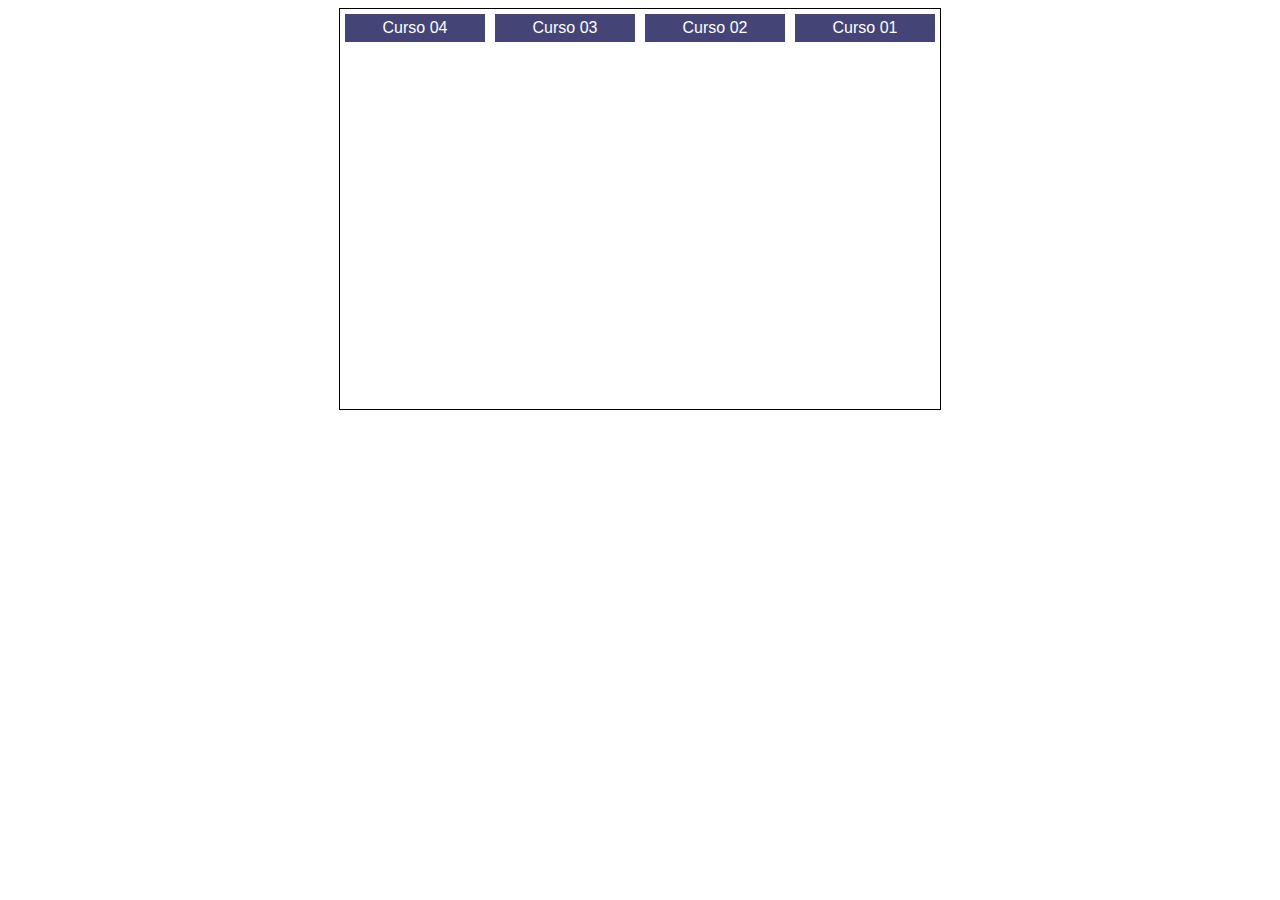
<file: index10.html>
<!DOCTYPE html>
<html lang="pt-br>
<head>
  <meta charset="UTF-8">
  <meta http-equiv="X-UA-Compatible" content="IE=edge">
  <meta name="viewport" content="width=device-width, initial-scale=1.0">
  <link rel="stylesheet" href="style.css">
  <title>Justify Content</title>
</head>
<body>
  <div class="container flexivel horizontal quebra">
    <div class="item tam1 base3 ordem3">Curso 01</div>
    <div class="item tam1 base3 ordem2">Curso 02</div>
    <div class="item tam1 base3 ordem1">Curso 03</div>
    <div class="item tam1 base3 ordem0">Curso 04</div>
    
  </div>
  
</body>
</html>
</file>
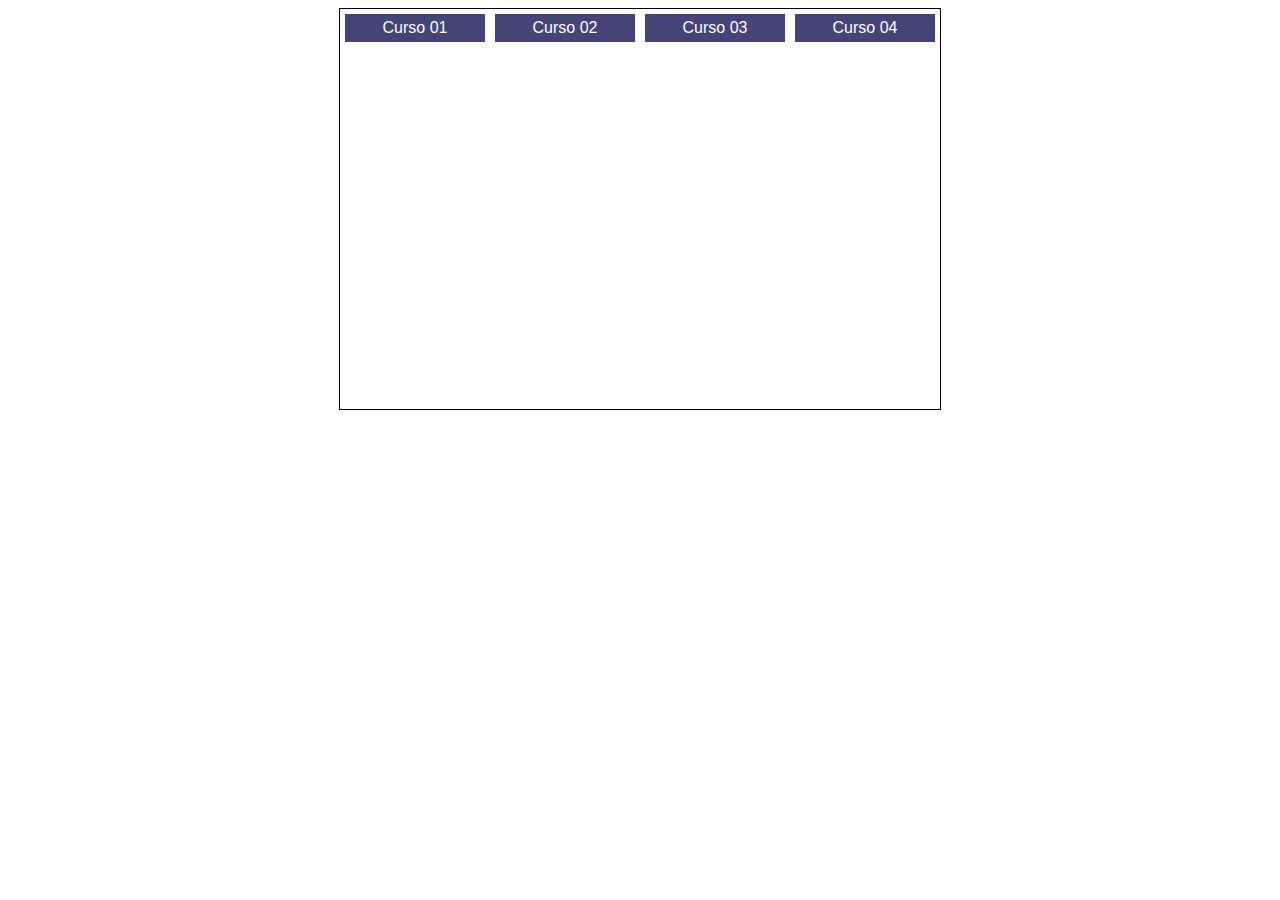
<file: index11.html>
<!DOCTYPE html>
<html lang="pt-br>
<head>
  <meta charset="UTF-8">
  <meta http-equiv="X-UA-Compatible" content="IE=edge">
  <meta name="viewport" content="width=device-width, initial-scale=1.0">
  <link rel="stylesheet" href="style.css">
  <title>Justify Content</title>
</head>
<body>
  <div class="container flexivel horizontal">
    <div class="item tam1 reduzir0">Curso 01</div>
    <div class="item tam1 reduzir0">Curso 02</div>
    <div class="item tam1">Curso 03</div>
    <div class="item tam1 ">Curso 04</div>
    
  </div>
  
</body>
</html>
</file>
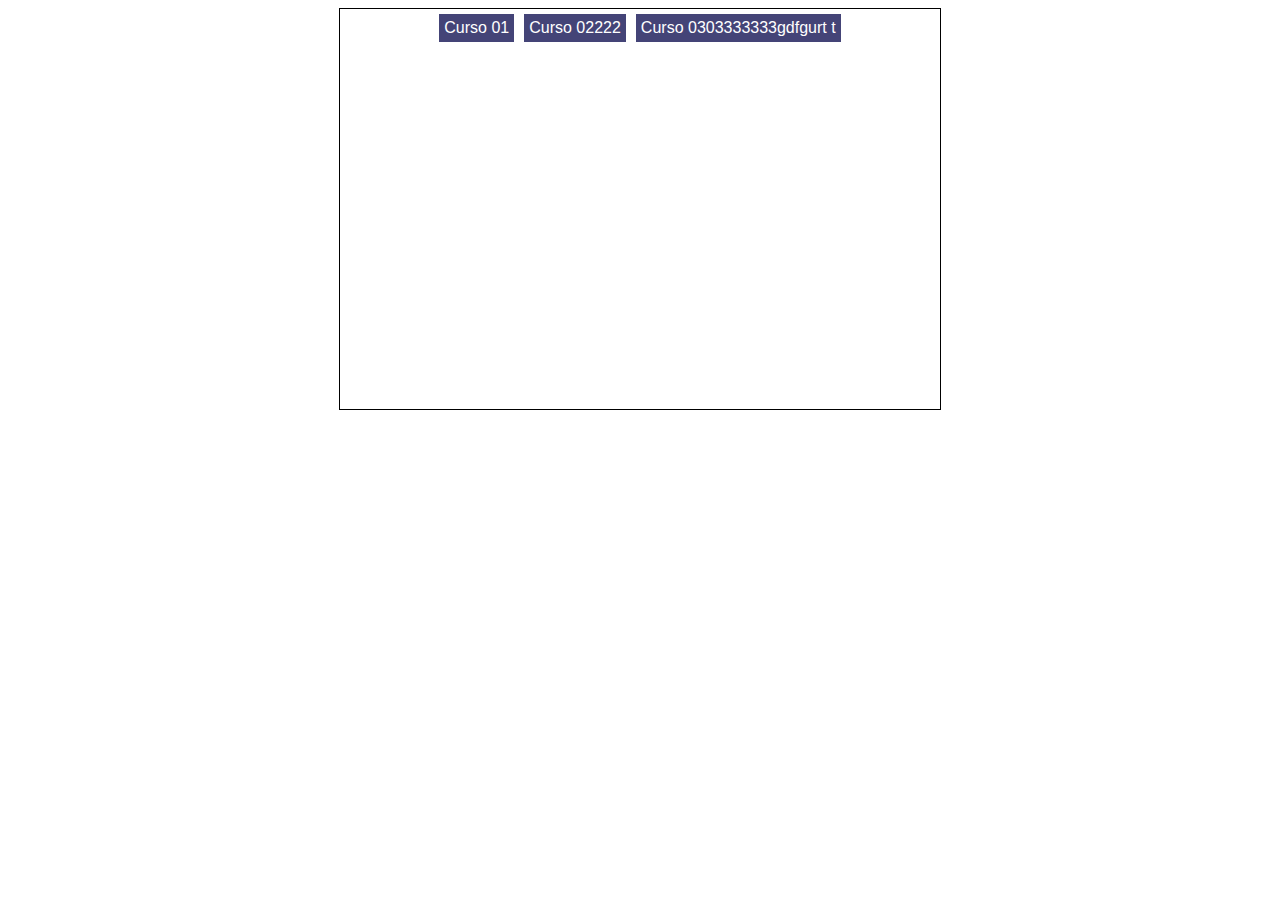
<file: index12.html>
<!DOCTYPE html>
<html lang="pt-br>
<head>
  <meta charset="UTF-8">
  <meta http-equiv="X-UA-Compatible" content="IE=edge">
  <meta name="viewport" content="width=device-width, initial-scale=1.0">
  <link rel="stylesheet" href="style.css">
  <title>Justify Content</title>
</head>
<body>
  <div class="container flexivel horizontal">
    <div class="item flex">Curso 01</div>
    <div class="item flex">Curso 02222</div>
    <div class="item flex">Curso 0303333333gdfgurt t</div>
    
  </div>
  
</body>
</html>
</file>
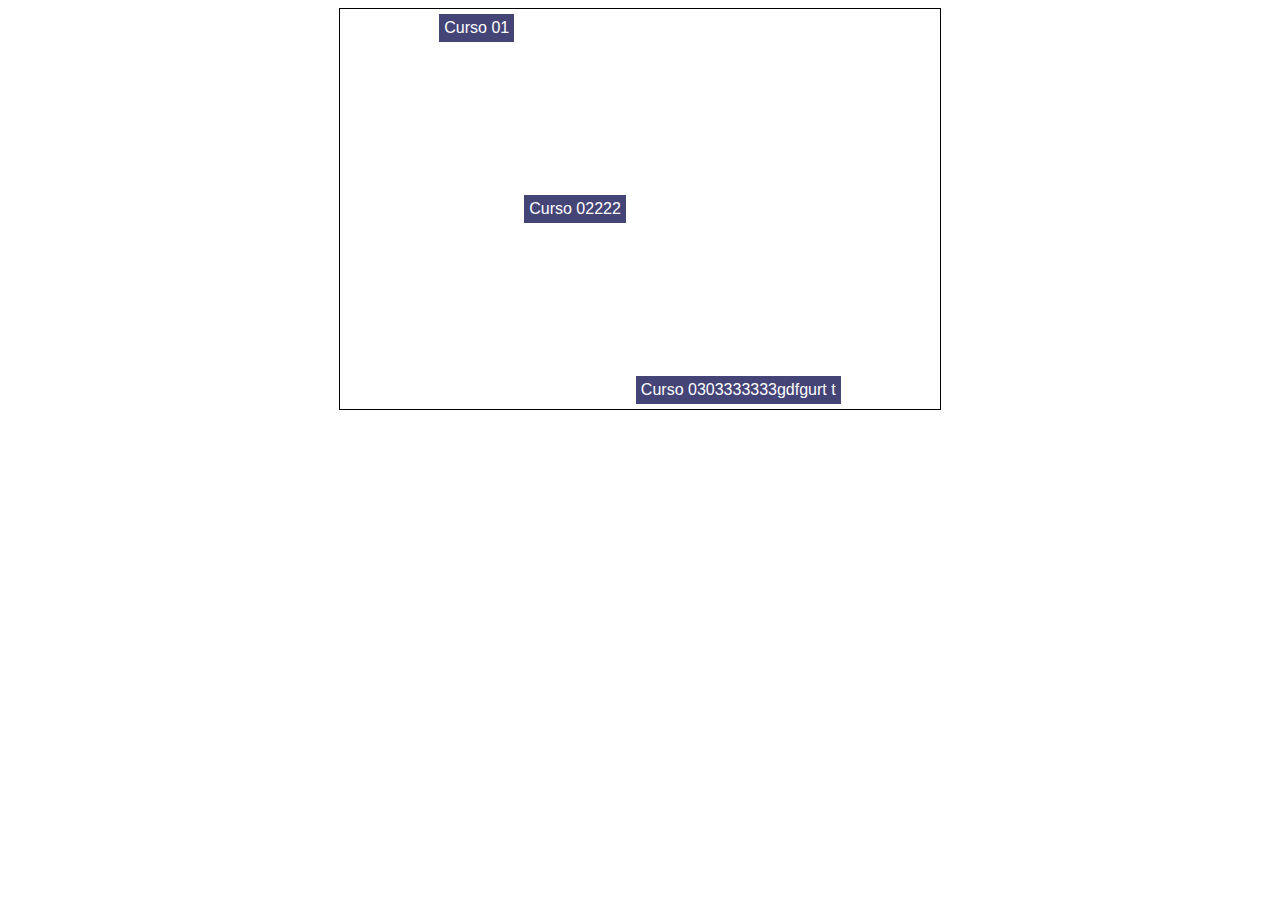
<file: index13.html>
<!DOCTYPE html>
<html lang="pt-br>
<head>
  <meta charset="UTF-8">
  <meta http-equiv="X-UA-Compatible" content="IE=edge">
  <meta name="viewport" content="width=device-width, initial-scale=1.0">
  <link rel="stylesheet" href="style.css">
  <title>Justify Content</title>
</head>
<body>
  <div class="container flexivel horizontal">
    <div class="item flex inicio">Curso 01</div>
    <div class="item flex meio">Curso 02222</div>
    <div class="item flex base">Curso 0303333333gdfgurt t</div>
    
  </div>
  
</body>
</html>
</file>
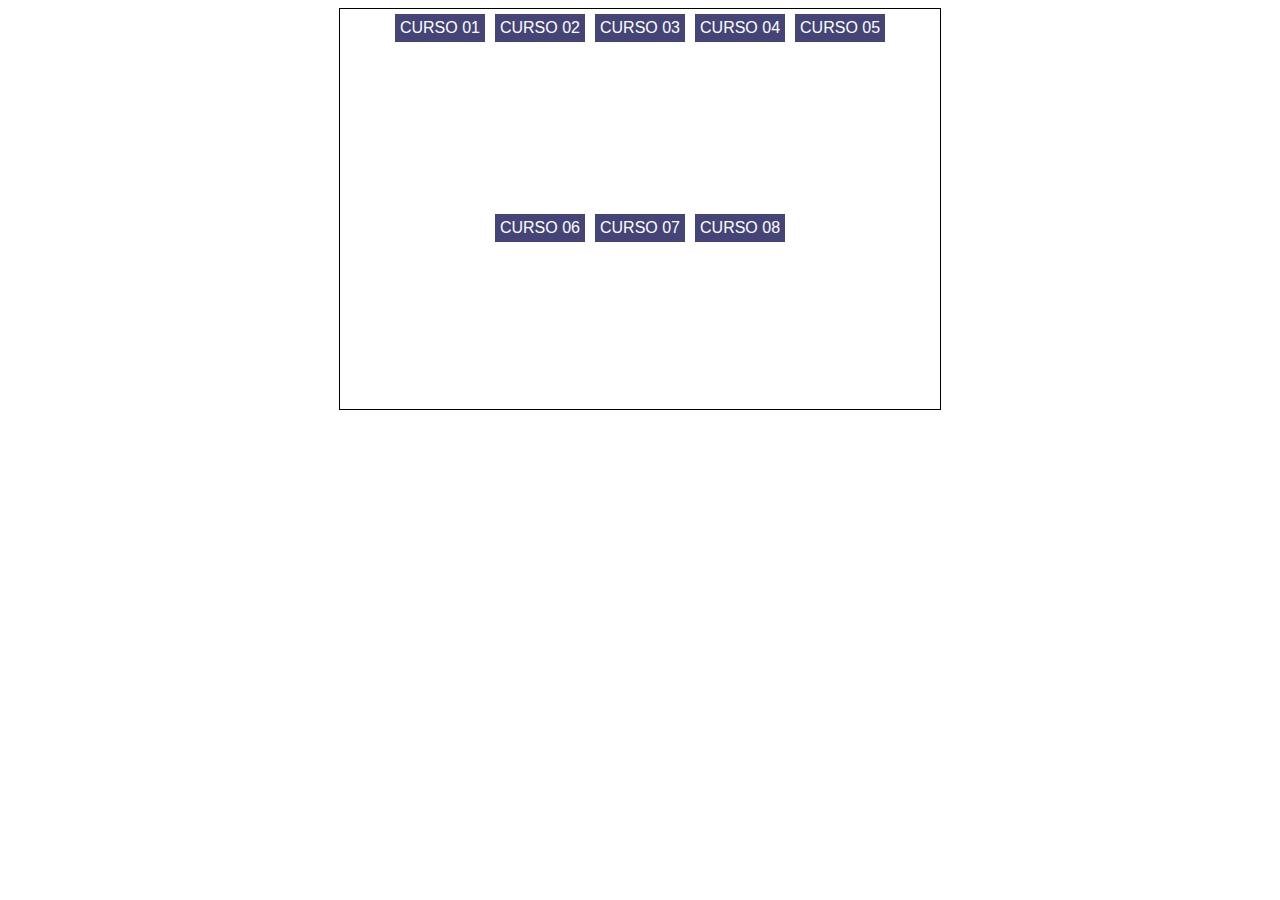
<file: index4.html>
<!DOCTYPE html>
<html lang="pt-br>
<head>
  <meta charset="UTF-8">
  <meta http-equiv="X-UA-Compatible" content="IE=edge">
  <meta name="viewport" content="width=device-width, initial-scale=1.0">
  <link rel="stylesheet" href="style.css">
  <title>Flex box</title>
</head>
<body>
  <div class="container flexivel fluxo-horizontal-quebra">
    <div class="item">CURSO 01</div>
    <div class="item">CURSO 02</div>
    <div class="item">CURSO 03</div>
    <div class="item">CURSO 04</div>
    <div class="item">CURSO 05</div>
    <div class="item">CURSO 06</div>
    <div class="item">CURSO 07</div>
    <div class="item">CURSO 08</div>
  </div>
  
</body>
</html>
</file>
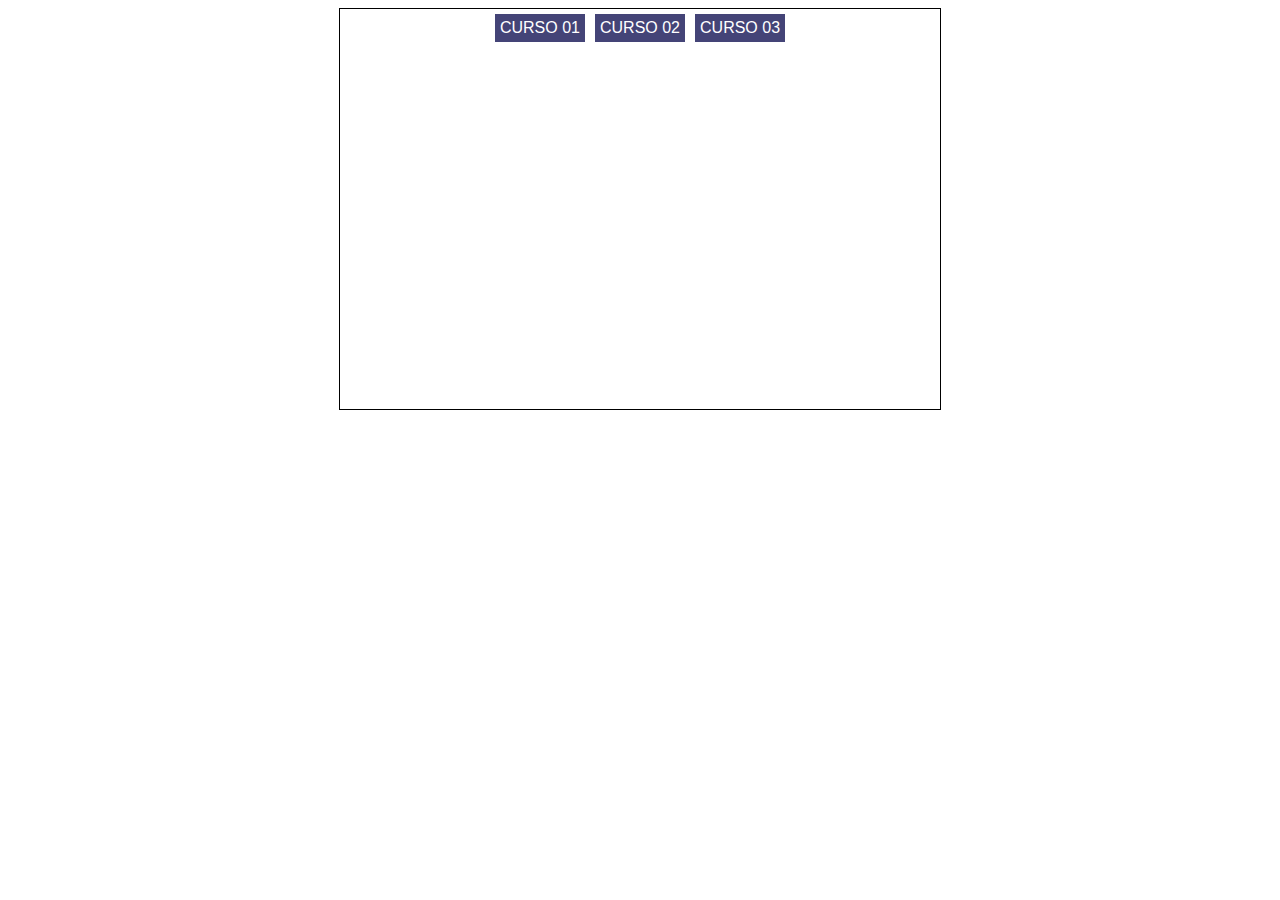
<file: index5.html>
<!DOCTYPE html>
<html lang="pt-br>
<head>
  <meta charset="UTF-8">
  <meta http-equiv="X-UA-Compatible" content="IE=edge">
  <meta name="viewport" content="width=device-width, initial-scale=1.0">
  <link rel="stylesheet" href="style.css">
  <title>Justify Content</title>
</head>
<body>
  <div class="container flexivel horizontal quebra">
    <div class="item">CURSO 01</div>
    <div class="item">CURSO 02</div>
    <div class="item">CURSO 03</div>

    
  </div>
  
</body>
</html>
</file>
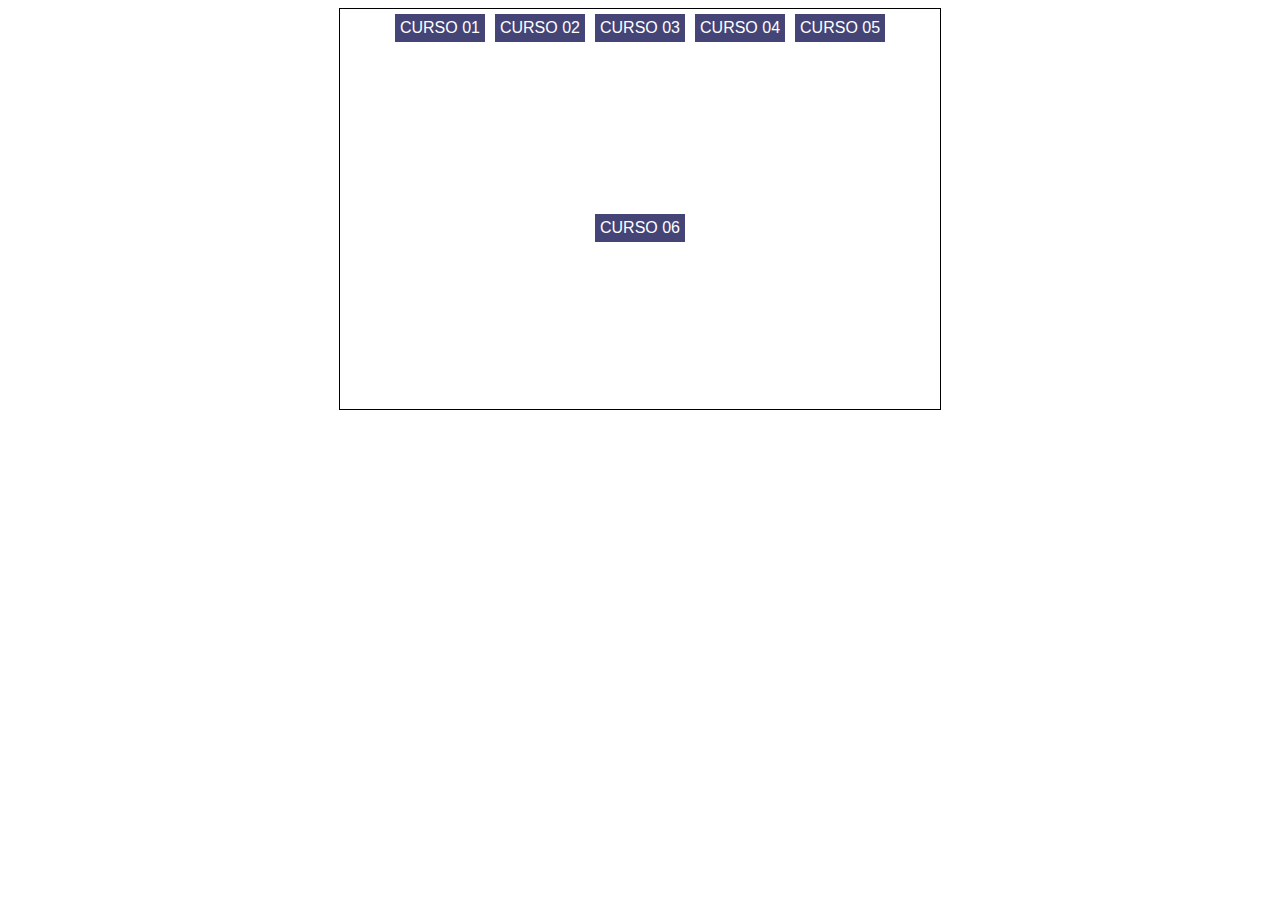
<file: index6.html>
<!DOCTYPE html>
<html lang="pt-br>
<head>
  <meta charset="UTF-8">
  <meta http-equiv="X-UA-Compatible" content="IE=edge">
  <meta name="viewport" content="width=device-width, initial-scale=1.0">
  <link rel="stylesheet" href="style.css">
  <title>Justify Content</title>
</head>
<body>
  <div class="container flexivel horizontal quebra">
    <div class="item">CURSO 01</div>
    <div class="item">CURSO 02</div>
    <div class="item">CURSO 03</div>
    <div class="item">CURSO 04</div>
    <div class="item">CURSO 05</div>
    <div class="item">CURSO 06</div>
    
  </div>
  
</body>
</html>
</file>
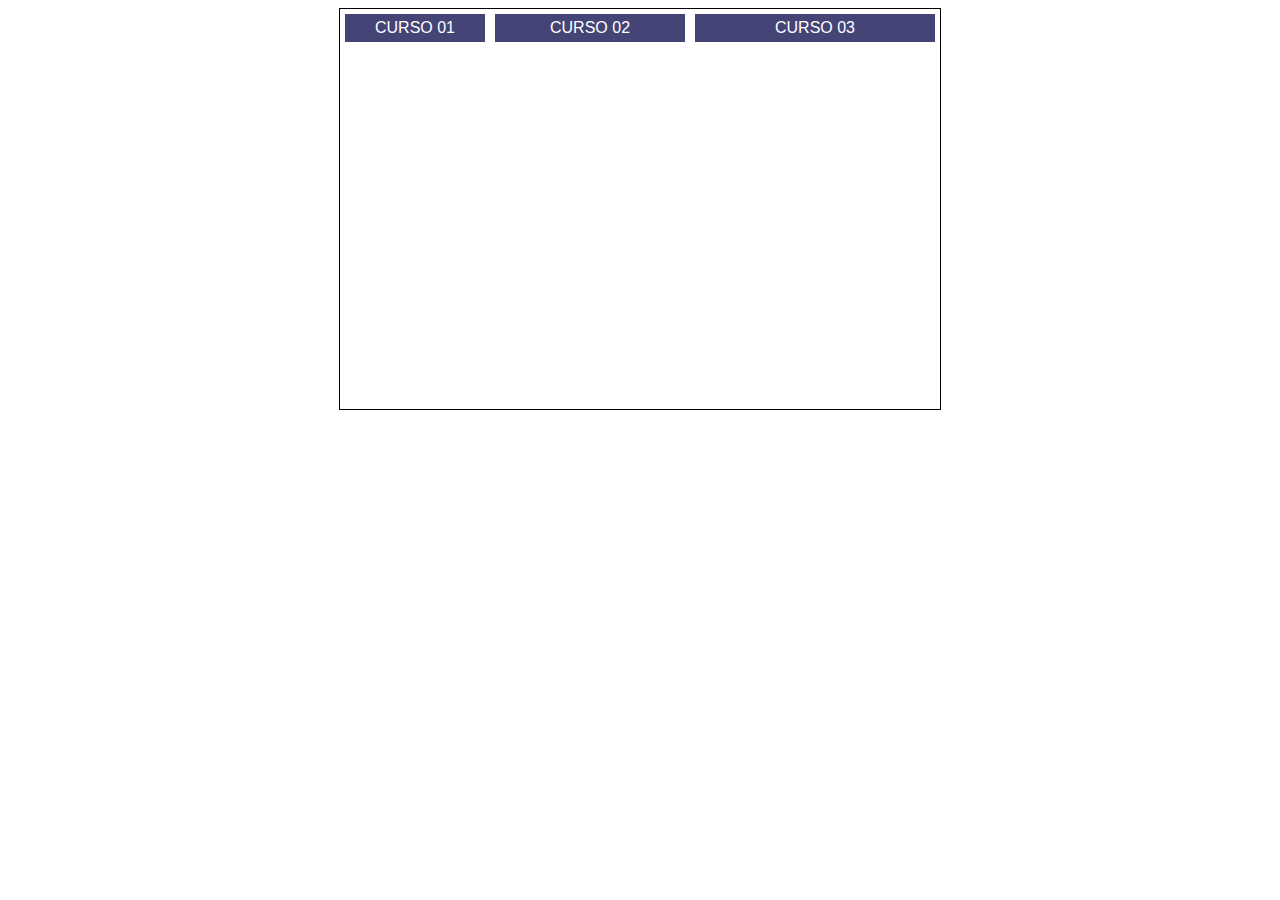
<file: index8.html>
<!DOCTYPE html>
<html lang="pt-br>
<head>
  <meta charset="UTF-8">
  <meta http-equiv="X-UA-Compatible" content="IE=edge">
  <meta name="viewport" content="width=device-width, initial-scale=1.0">
  <link rel="stylesheet" href="style.css">
  <title>Justify Content</title>
</head>
<body>
  <div class="container flexivel horizontal quebra">
    <div class="item tam1">CURSO 01</div>
    <div class="item tam2">CURSO 02</div>
    <div class="item tam3">CURSO 03</div>
    
  </div>
  
</body>
</html>
</file>
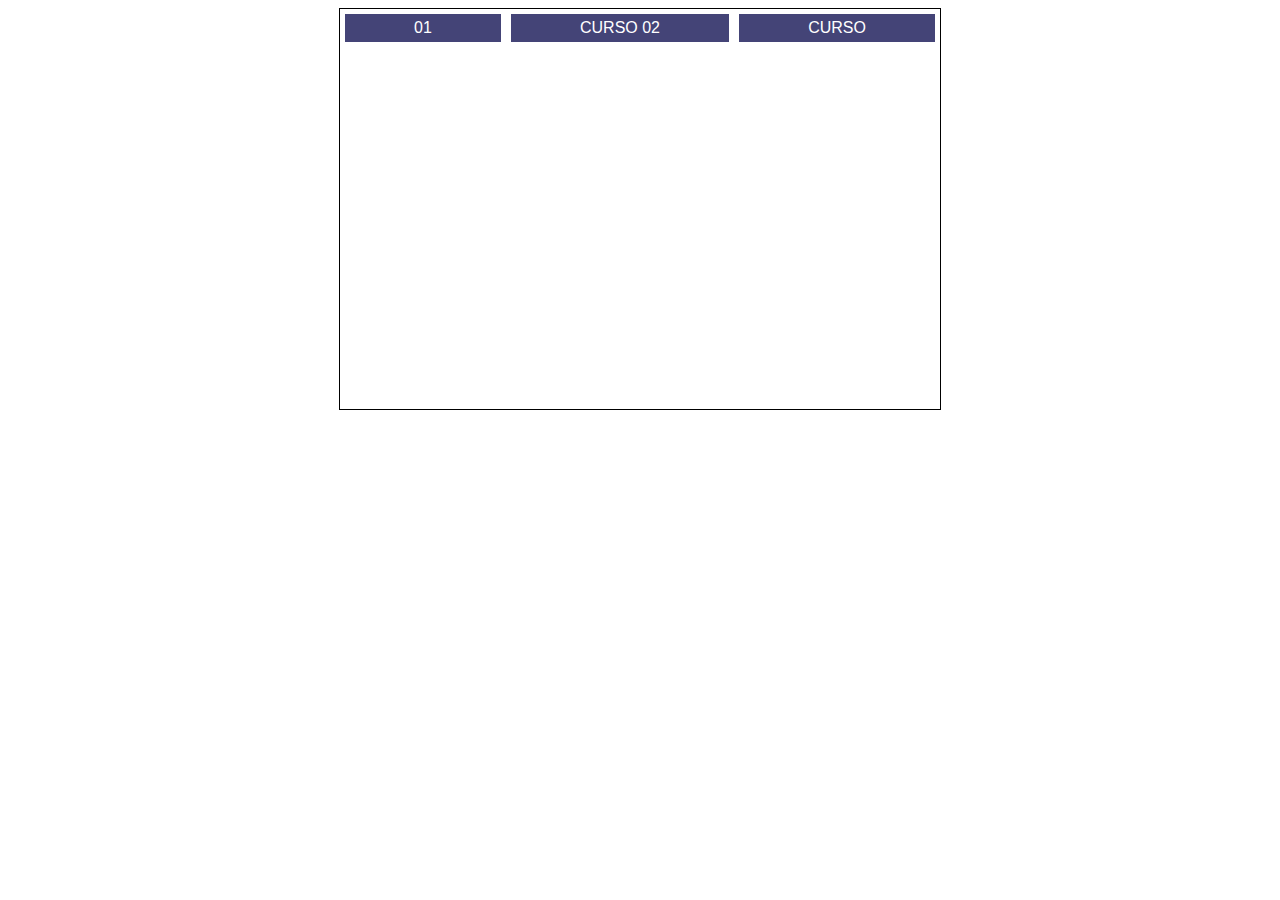
<file: index9.html>
<!DOCTYPE html>
<html lang="pt-br>
<head>
  <meta charset="UTF-8">
  <meta http-equiv="X-UA-Compatible" content="IE=edge">
  <meta name="viewport" content="width=device-width, initial-scale=1.0">
  <link rel="stylesheet" href="style.css">
  <title>Justify Content</title>
</head>
<body>
  <div class="container flexivel horizontal quebra">
    <div class="item tam1 base3">01</div>
    <div class="item tam1 base3">CURSO 02</div>
    <div class="item tam1 base3">CURSO </div>
    
  </div>
  
</body>
</html>
</file>
<file: style.css>
.item {
  margin: 5px;
  padding: 5px;
  background-color: #447;
  font-size: 1em;
  color: #fff;
  text-align: center;
}

.container {
  height: 400px;
  max-width: 600px;
  margin: 0 auto;
  border: 1px solid #000;
  justify-content: center; /* eixo principal */
  align-items: flex-start; /* eixo secundario */
  /*align-content: center;  /* eixo secundario */
}

.flexivel {
  display: flex;
}

.horizontal {
  flex-direction: row;
}

.vertical {
  flex-direction: column;
}

.quebra {
  flex-wrap: wrap;
}

.fluxo-horizontal-quebra {
  flex-direction: row;
  flex-wrap: wrap;
}
.fluxo-horizontal-sem-quebra {
  flex-flow: row nowrap;
}

.tam0 {
  flex-grow: 0; /* propriedade de item */
}

.tam1 {
  flex-grow: 1;
}

.tam2 {
  flex-grow: 2;
}

.tam3 {
  flex-grow: 3;
}

.basea {
  flex-basis: auto;
}

.base0 {
  flex-basis: 0;
}

.base1 {
  flex-basis: 1;
}

.base2 {
  flex-basis: 2;
}

.base3 {
  flex-basis: 3;
}

.ordem0 {
  order: 0; /* pode usar valores negativos, aplicado nos itens*/
}

.ordem1 {
  order: 1;
}

.ordem2 {
  order: 2;
}

.ordem3 {
  order: 3;
}

.reduzir3 {
  flex-shrink: 3;
}

.reduzir2 {
  flex-shrink: 2;
}

.reduzir1 {
  flex-shrink: 1;
}

.reduzir0 {
  flex-shrink: 0;
}

.flex {
  /*
  Atalho para, flex-grow , flex-shrink, flex-basis
                n                1             0
  */
}

.inicio {
  align-self: flex-start;
}

.base {
  align-self: flex-end;
}
 
.meio {
  align-self: center;
}



body {
  font-family: Arial, Helvetica, sans-serif;
  color: #000;
}
</file>
